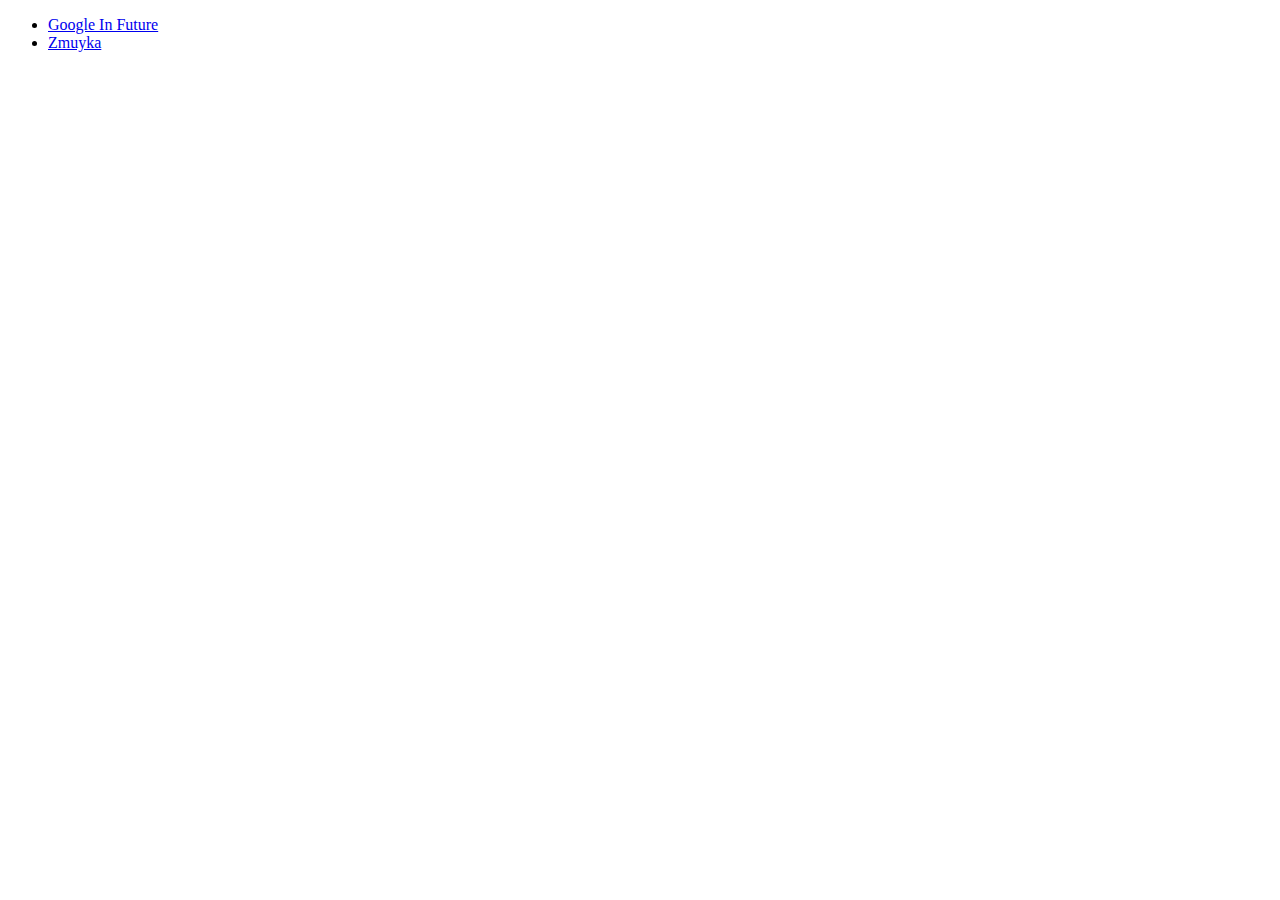
<file: index.html>
<!DOCTYPE html>
<html lang="en">
<head>
    <meta charset="UTF-8">
    <meta name="viewport" content="width=device-width, initial-scale=1.0">
    <meta http-equiv="X-UA-Compatible" content="ie=edge">
    <title>Welcom to the HELL</title>
</head>
<body>
    <ul>
        <li><a href="GooglePalenka/search.html">Google In Future</a></li>
        <li><a href="zmeyka/index.html"> Zmuyka </a></li>
    </ul>
</body>
</html>
</file>
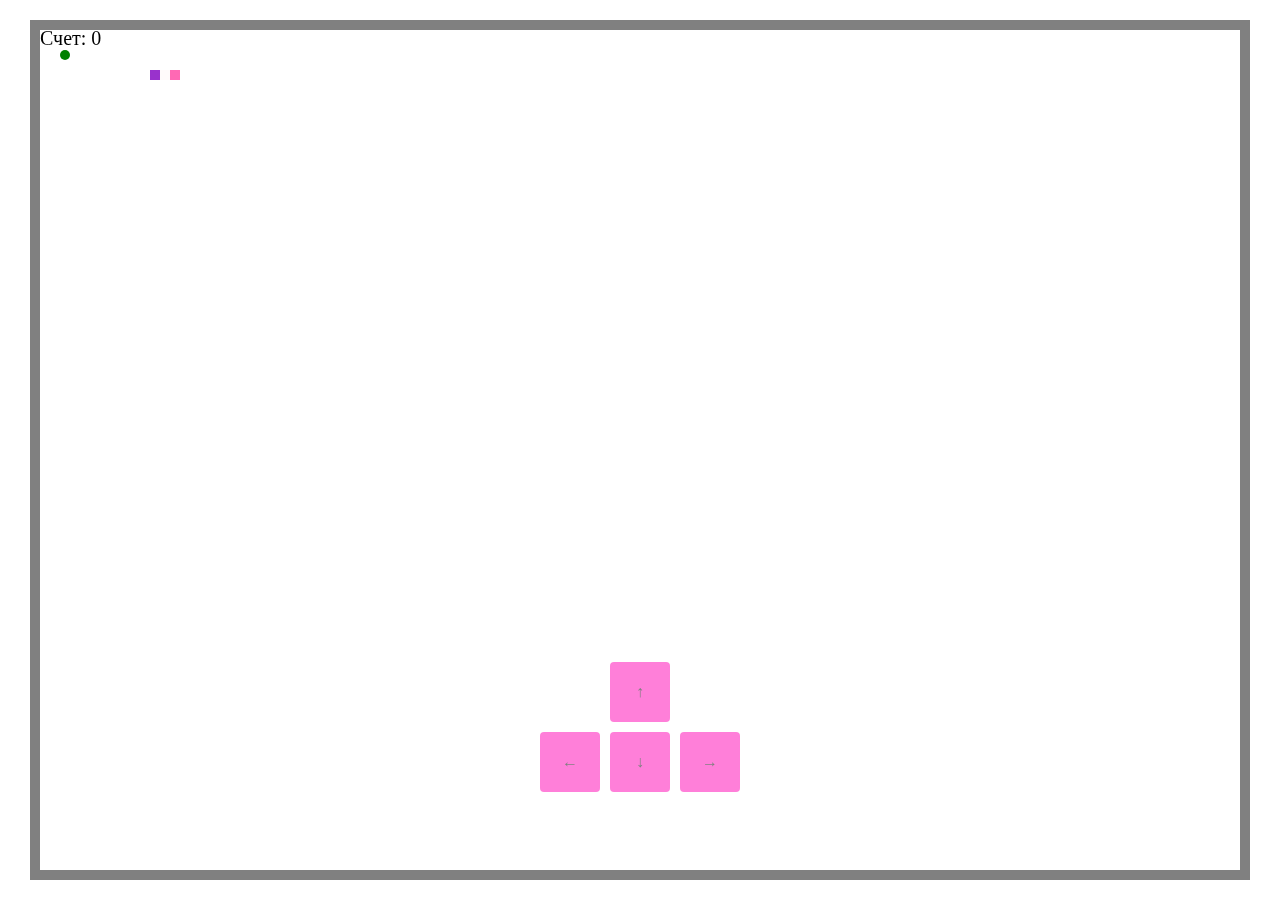
<file: zmeyka/index.html>
<!DOCTYPE html>
<html lang="en">

<head>
    <meta charset="UTF-8">
    <meta name="viewport" content="width=device-width, initial-scale=1.0">
    <meta http-equiv="X-UA-Compatible" content="ie=edge">
    <title>zmuika</title>
    <link rel="stylesheet" href="style.css">
</head>

<body>
    <canvas id="canvas"></canvas>
    <div id="controls">
        <button class="up" data-direction="up">&#8593;</button>
        <button class="down"  data-direction="down">&#8595;</button>
        <button class="left"  data-direction="left">&#8592;</button>
        <button class="right"  data-direction="right">&#8594;</button>
    </div>
    <script src="https://code.jquery.com/jquery-3.3.1.min.js"
        integrity="sha256-FgpCb/KJQlLNfOu91ta32o/NMZxltwRo8QtmkMRdAu8=" crossorigin="anonymous"></script>
    <script src="shta.js"></script>
</body>

</html>
</file>
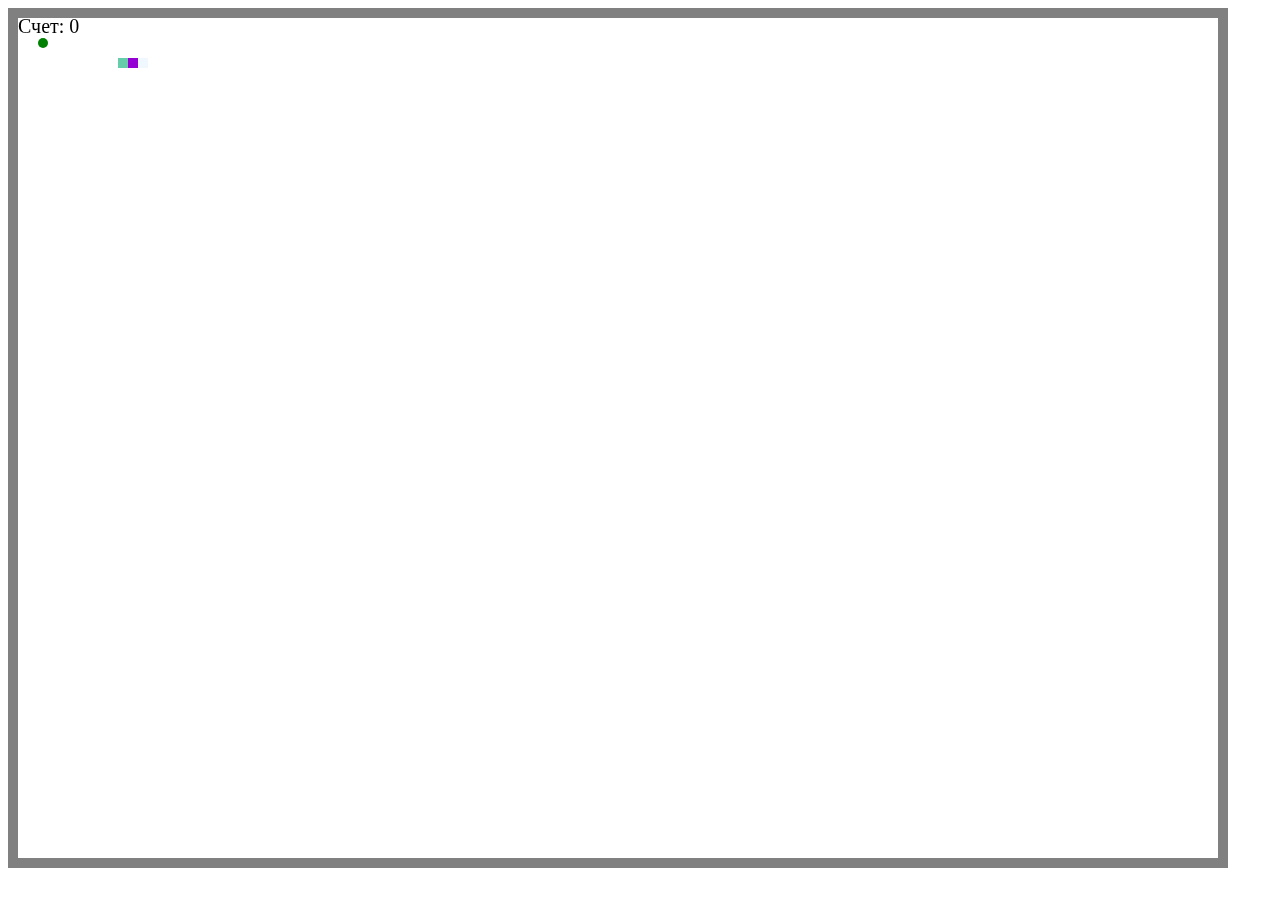
<file: zmuika.html>
<!DOCTYPE html>
<html lang="en">

<head>
    <meta charset="UTF-8">
    <meta name="viewport" content="width=device-width, initial-scale=1.0">
    <meta http-equiv="X-UA-Compatible" content="ie=edge">
    <title>Document</title>
</head>

<body>
    <canvas id="canvas" width="800" height="800"></canvas>
    <script src="https://code.jquery.com/jquery-3.3.1.min.js"
        integrity="sha256-FgpCb/KJQlLNfOu91ta32o/NMZxltwRo8QtmkMRdAu8=" crossorigin="anonymous"></script>
    <script src="shta.js"></script>
</body>

</html>
</file>
<file: zmeyka/style.css>
body {
    margin: 0;
    height: 100vh;
    font-size: 0;
    display: flex;
    justify-content: center;
    align-items: center;
    position: relative;
}

button {
    font-family: 'Lato', 'Lucida Grande', 'Lucida Sans Unicode', Tahoma, Sans-Serif;
    -webkit-appearance: none;
    font-size: 1rem;
    text-shadow: none;
    line-height: 1.2;
    display: inline-block;
    padding: 10px 16px;
    position: relative;
    border-radius: 4px;
    border: 3px solid transparent;
    background: #ff00b3;
    color: #000;
    cursor: pointer;
    white-space: nowrap;
    text-overflow: ellipsis;
    text-decoration: none;
    text-align: center;
    font-weight: 700;
    width: 60px;
    height: 60px;
    user-select: none;
    outline: none;
}
button:hover {
    background: #00ff15;
}

#controls{
    position: absolute;
    height: 120px;
    width: 200px;
    bottom: 12%;
    left: 50%;
    margin-left: -100px;
    opacity: 0.5;
}
#controls button{
    position: absolute;
}
#controls .up{
    top: -10px;
    left: 50%;
    margin-left: -30px;
}
#controls .down{
    bottom: 0;
    left: 50%;
    margin-left: -30px;
}
#controls .left{
    bottom: 0;
    left: 0;
}
#controls .right{
    bottom: 0;
    right: 0;
}
</file>
